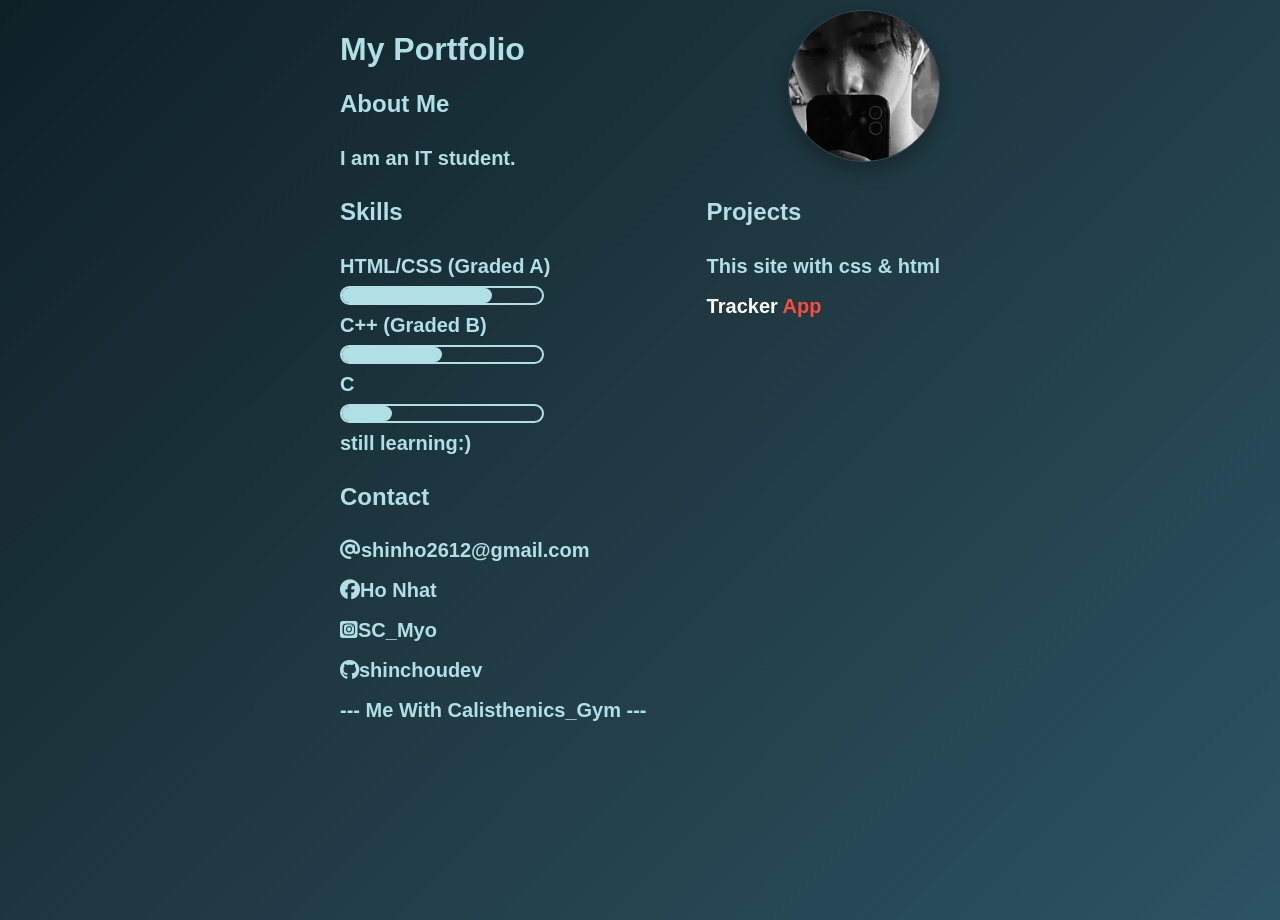
<file: index.html>
<!DOCTYPE html>
<html lang="en">

<head>
    <meta charset="UTF-8">
    <meta name="viewport" content="width=device-width, initial-scale=1.0">
    <title>My Portfolio</title>
    <link rel="stylesheet" href="css/style.css">
    <link rel="stylesheet" href="https://cdnjs.cloudflare.com/ajax/libs/font-awesome/6.7.2/css/all.min.css">
</head>

<body>
    <div class="container">
        <div class="header">
            <div class="header__left">
                <h1 class="main">My Portfolio</h1>
                <h2 class="main">About Me</h2>
                <p>I am an IT student.</p>
            </div>
            <div class="header__right">
                <img src="imgs/IMG_1301.JPEG" class="avatar"
                    style="width: 150px; height: 150px; border-radius: 50%; float: right;">
            </div>
        </div>
        <div class="content">
            <div class="content__left">
                <h2 class="main">Skills</h2>
                <p>HTML/CSS (Graded A)</p>
                <div class="skill__bar">
                    <div class="skill html-css">
                    </div>
                </div>
                <p>C++ (Graded B)</p>
                <div class="skill__bar">
                    <div class="skill cpp"></div>
                </div>
                <p>C</p>
                <div class="skill__bar">
                    <div class="skill c"></div>
                </div>
                <p>still learning:)</p>
            </div>
            <div class="content__right">
                <h2 class="main">Projects</h2>
                <p>This site with css & html</p>
                <p><a href="https://shinchoudev.github.io/Project_2/" target="_blank"><span style="color: #fff;">Tracker</span> <span style="color: rgb(255, 75, 62)">App</span></a></p>
            </div>
        </div>
        <div class="info">
            <h2 class="main">Contact</h2>
            <p><i class="fa-solid fa-at"></i>shinho2612@gmail.com</p>
            <p><a href="https://www.facebook.com/shinmarine2312" target="_blank"><i class="fa-brands fa-facebook"></i>Ho
                    Nhat</a></p>
            <p><a href="https://l.facebook.com/l.php?u=https%3A%2F%2Fwww.instagram.com%2Fsc_myo%3Ffbclid%3DIwZXh0bgNhZW0CMTAAYnJpZBExbktNYnMzcnNZdlhOSktaNnNydGMGYXBwX2lkEDIyMjAzOTE3ODgyMDA4OTIAAR54JxwQt6_DDqfBiVYVSfV_oQufl311JITUNdf5yyrT_36i6qiV3KG8Y8b2xg_aem_QZzqDh4DglN4ODDhnbNY5w&h=AT7mJ9MKbg1hZ3SYqyPTeBOKoFshdr9leerhQ_9vROEKE68OWMxUmIEQAAogXHyGZBp-4KYyj2k-rlTFL-VbfAx5zuzUSO5XLAWLDjJgMP94ztsRQ4Xv0eilURk5pS59XrfmdwDzUet70aZRju11"
                    target="_blank">
                    <i class="fa-brands fa-square-instagram"></i>SC_Myo</a></p>
            <p><a href="https://github.com/shinchoudev" target="_blank"><i
                        class="fa-brands fa-github"></i>shinchoudev</a></p>
            <p><a href="pages/calisthenics.html" >--- Me With Calisthenics_Gym ---</a></p>
        </div>

    </div>
</body>

</html>
</file>
<file: css/style.css>
* {
    font-family: Arial, Helvetica, "sans-serif";
    color: powderblue;

}

p {
    margin: 0;
    font-size: 20px;
    line-height: 2em;
    font-weight: bold;
}

body {
    background: linear-gradient(135deg, #0f2027, #203a43, #2c5364);
    max-width: 1000px;
    min-height: 100vh;
    margin: 0 auto;
    padding: 10px;
    overflow-x: hidden;
}

.header {

    display: flex;
    justify-content: space-between;
}

.skill__bar {
    width: 200px;
    height: 15px;
    border: 2px solid powderblue;
    border-radius: 15px;

}

.html-css {
    background-color: powderblue;
    height: 100%;
    border-radius: 15px;
    animation: load_html-css 1s forwards;
}

.cpp {
    background-color: powderblue;
    height: 100%;
    border-radius: 15px;
    animation: load_cpp 1s forwards;
}

.c {
    background-color: powderblue;
    height: 100%;
    border-radius: 15px;
    animation: load_c 1s forwards;
}

.container {
    max-width: 600px;
    margin: auto;
}

.content {
    display: flex;
    justify-content: space-between;
}

a {
    text-decoration: none;
    color: powderblue;
    transition: all 0.3s ease;
}

a:hover {
    color: #87ceeb;
    text-decoration: underline;
}

.main {
    color: powderblue;
}

@keyframes load_html-css {
    from {
        width: 0
    }

    to {
        width: 150px;
    }
}

@keyframes load_cpp {
    from {
        width: 0
    }

    to {
        width: 100px;
    }
}

@keyframes load_c {
    from {
        width: 0
    }

    to {
        width: 50px;
    }
}

header {
    text-align: center;
}

.transforms {
    display: flex;
    justify-content: space-between;
    margin-top: 20px;
}

.transform {
    width: 450px;
    text-align: center;
}
video {
    max-width: 100%;
    height: auto;
}

img {
    max-width: 100%;
    height: auto;
}

h1 {
    text-align: center;
}

.grid-vid {
    display: grid;
    grid-template-columns: repeat(2, 1fr);
    grid-template-rows: auto;
    gap: 50px;
}

video,
img {
    border-radius: 12px;
    box-shadow: 0 8px 20px rgba(0, 0, 0, 0.3);
    border: 1px solid rgba(255, 255, 255, 0.1);
    transition: 0.3s;
}

.A{
    width: 50%;
}
.A > video {
    height: 500px;
}
.achievements video {
    width: 95%;
}

.achievements {
    display: flex;
    justify-content: space-between;
}

@media (max-width: 768px) {
    .content {
        flex-direction: column;
        gap: 20px;
    }
    .transform img{
        max-width: 90%;
    }
}

.form_now {
    display: flex;
}
.form_now img{
    width: 50%;
    margin-right: 50px;
}
</file>
